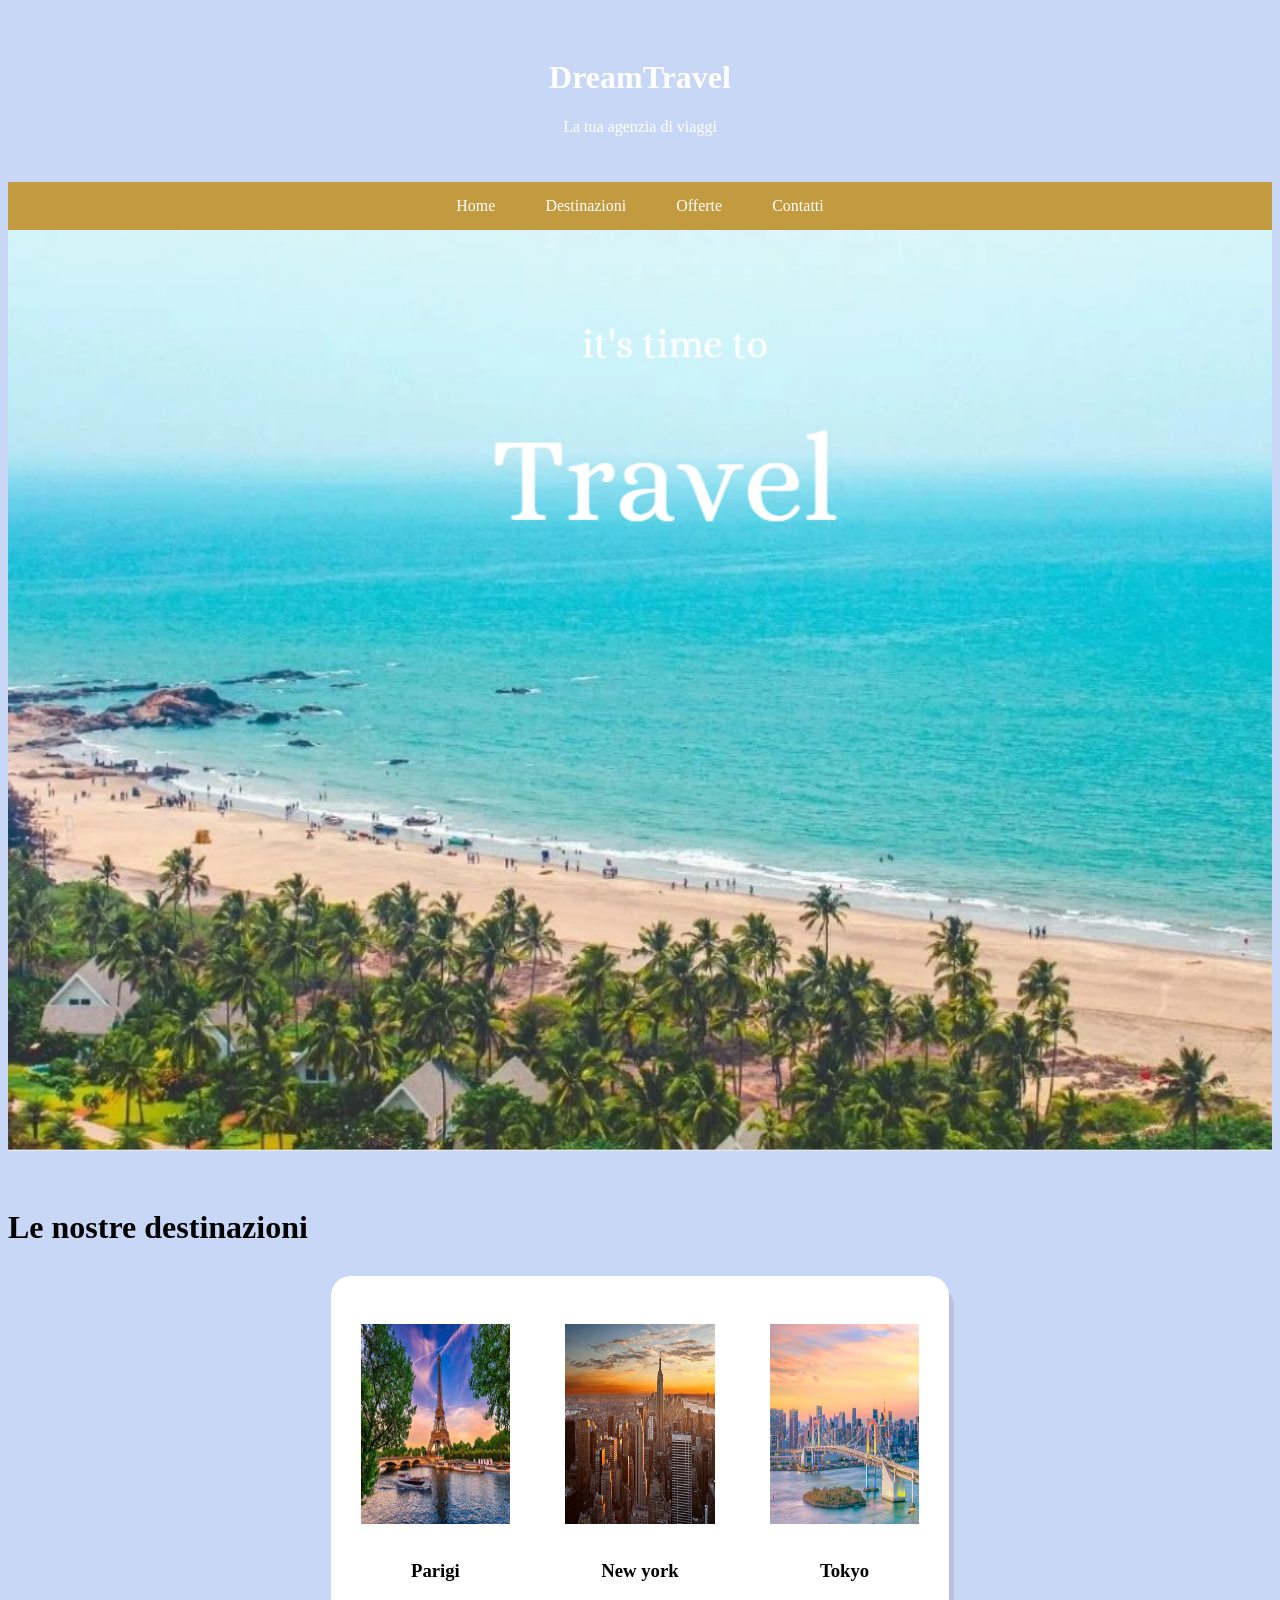
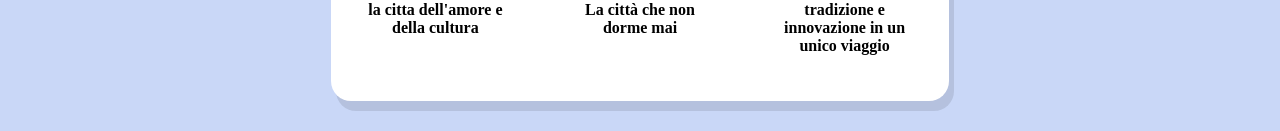
<file: index.html>
<html>
    <head>
        <title>
            Homepage
        </title>
        <link rel="stylesheet"href= "stili.css" type="text/css">
    </head>
    <header class="header">
        <h1>DreamTravel</h1>
        <p>La tua agenzia di viaggi </p>
    </header>
    <body class="body">
        <nav class="menu">
            <ul>
            <li><a href="index.html">Home</a></li>
            <li><a href="destinazioni.html">Destinazioni</a></li>
               <li><a href="offerte.html">Offerte</a></li>
                  <li><a href="contatti.html">Contatti</a></li>
            </ul>
        </nav>
        <img src="Immagine 2026-04-20 170816.png" class="img">
        <br>
        <br>
<h1 style="color: rgb(3, 3, 3);"> Le nostre destinazioni</h1>

<section class="card">
            <div class="grid">
                <div class="box"> <br>  <img src="Parigi.webp" width="180" height="200" >  <br> <h3> Parigi</h3> <p> la citta dell'amore e della cultura</p></div>
                <div class="box"> <br> <img src="New York.jpg" width="180" height="200"> <br> <h3> New york</h3> <p> La città che non dorme mai</p></div>
                <div class="box"> <br> <img src="Tokyo.jpg" width="180" height="200"> <br> <h3> Tokyo</h3><p> tradizione e innovazione in un unico viaggio</p> </div>
            </div>
        
        
        

        </section>
    
</body>
</html>
</file>
<file: stili.css>
.font{
    color: rgb(15, 15, 15);

font-family: 'Times New Roman', Times, serif;
}
body{
    background-color:rgb(201, 215, 247);
}
img{
    display: flex;
    width: 100%;
}
.card{
    background-color: white;
 margin:30px auto;
    padding: 25px;
    width: 45%;
    border-radius: 20px;
    box-shadow: 5px 10px rgba(0,0,0,0.1);

}
.grid{
display: flex;
gap: 45px;
}
.box{
    background-color: rgb(255, 255, 255);
    padding: 05px;
    text-align: center;
    border-radius: 3px;
    font-weight: bold;
    flex:1;
  
}
.header{
     background-color: rgb(40,75,70,0,9);
     color: rgb(255, 255, 255);
     text-align: center;
     padding: 30px;
}
.menu ul{
    display: flex;
    background-color: #c29b40;
    list-style:none;
    margin:0;
    padding: 0;
    justify-content: center;

}
.menu a{
    padding: 15 25px ;
    display: block;
    color: white;
    text-decoration: none;
    transition: 0.3s;

} 
.menu a:hover {
    background-color: rgb(0, 189, 236);
}
</file>
